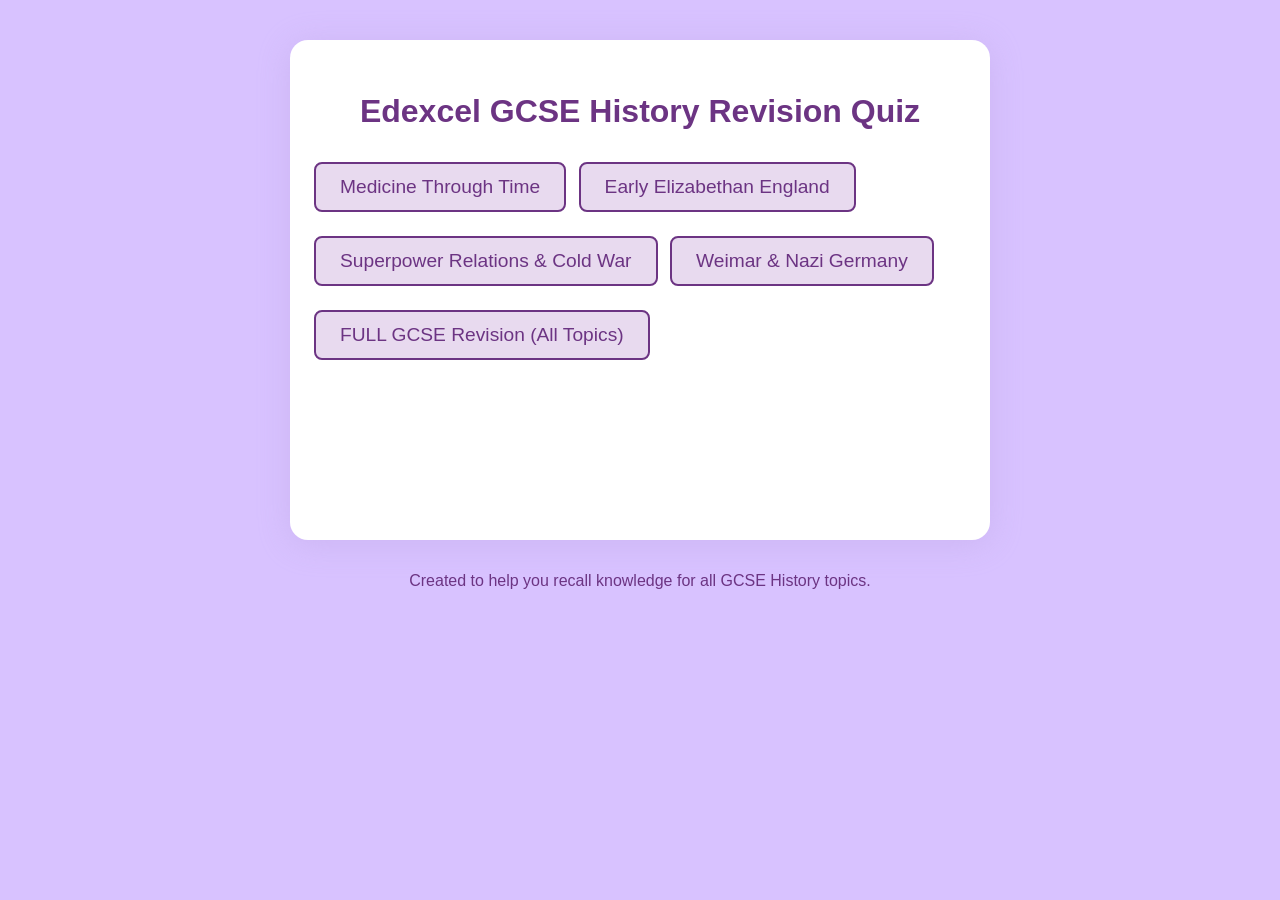
<file: index.html>
<!DOCTYPE html>
<html lang="en">
<head>
  <meta charset="UTF-8" />
  <meta name="viewport" content="width=device-width, initial-scale=1" />
  <title>Edexcel GCSE History Revision Quiz</title>
  <link rel="stylesheet" href="FullGame.css">
</head>
<body>
<div id="app">
  <button id="home-btn" style="display:none; position:absolute; top:30px; left:30px; font-size:1.2rem; padding:8px 18px; border-radius:8px; background:#fff; border:2px solid #8e44ad; color:#8e44ad; cursor:pointer; z-index:10;">Home</button>
  <h1>Edexcel GCSE History Revision Quiz</h1>
  <section id="topic-select" aria-label="Select quiz topic">
    <button class="topic-button" data-topic="medicine">Medicine Through Time</button>
    <button class="topic-button" data-topic="elizabethan">Early Elizabethan England</button>
    <button class="topic-button" data-topic="coldwar">Superpower Relations & Cold War</button>
    <button class="topic-button" data-topic="weimar">Weimar & Nazi Germany</button>
    <button class="topic-button" data-topic="full">FULL GCSE Revision (All Topics)</button>
  </section>

  <section id="quiz-container" aria-live="polite" style="display:none;">
    <div id="question-box" tabindex="0"></div>
    <div id="answers" role="list"></div>
  </section>

  <section id="score-screen" aria-live="polite" style="display:none;">
    <h2>Your Score</h2>
    <div id="score-details"></div>
    <ul id="wrong-answers-list"></ul>
    <button id="restart-btn" style="font-size:1.6rem; padding:10px 20px; border-radius:10px; background:#FFB347; border:3px solid #C47F00; cursor:pointer; margin-top:20px;">Restart Quiz</button>
  </section>
</div>

<footer>
  Created to help you recall knowledge for all GCSE History topics.
</footer>
<script src="src/questionBank.js"></script>
<script src="src/FullGame.js"></script>
</body>

</html>
</file>
<file: FullGame.css>
/* Reset & base */
* {
  box-sizing: border-box;
}
body, html {
  margin: 0; padding: 0;
  height: 100%;
  font-family: 'Segoe UI', Tahoma, Geneva, Verdana, sans-serif;
  background-color: #D8C2FF; /* pastel purple */
  color: #333;
  display: flex;
  flex-direction: column;
}
#app {
  max-width: 700px;
  margin: 40px auto 0 auto;
  background: #fff;
  border-radius: 18px;
  box-shadow: 0 4px 32px #b39ddb55;
  padding: 32px 24px 24px 24px;
  min-height: 500px;
}
h1 {
  text-align: center;
  color: #6C3483;
  margin-bottom: 24px;
}
.topic-button {
  font-size: 1.2rem;
  margin: 8px 8px 16px 0;
  padding: 12px 24px;
  border-radius: 8px;
  border: 2px solid #6C3483;
  background: #E8DAEF;
  color: #6C3483;
  cursor: pointer;
  transition: background 0.2s, color 0.2s;
}
.topic-button:hover, .topic-button:focus {
  background: #D2B4DE;
  color: #fff;
}
#quiz-container {
  margin-top: 24px;
  flex-direction: column;
  align-items: stretch;
}
#question-box {
  font-size: 1.3rem;
  margin-bottom: 20px;
  font-weight: 500;
}
#answers {
  display: flex;
  flex-direction: column;
  gap: 12px;
}
.answer-option {
  font-size: 1.1rem;
  padding: 10px 18px;
  border-radius: 7px;
  border: 2px solid #BB8FCE;
  background: #F5EEF8;
  color: #6C3483;
  cursor: pointer;
  text-align: left;
  transition: background 0.2s, color 0.2s, border 0.2s;
}
.answer-option:hover, .answer-option:focus {
  background: #D2B4DE;
  color: #fff;
}
.answer-option.correct {
  background: #A9DFBF !important;
  border-color: #229954 !important;
  color: #229954 !important;
}
.answer-option.incorrect {
  background: #F5B7B1 !important;
  border-color: #C0392B !important;
  color: #C0392B !important;
}
#score-screen {
  margin-top: 32px;
  text-align: center;
}
#score-details {
  font-size: 1.3rem;
  margin-bottom: 18px;
}
#wrong-answers-list {
  text-align: left;
  margin: 0 auto 18px auto;
  max-width: 600px;
  padding-left: 18px;
}
footer {
  margin: 32px auto 0 auto;
  text-align: center;
  color: #6C3483;
  font-size: 1rem;
  padding-bottom: 16px;
}
</file>
